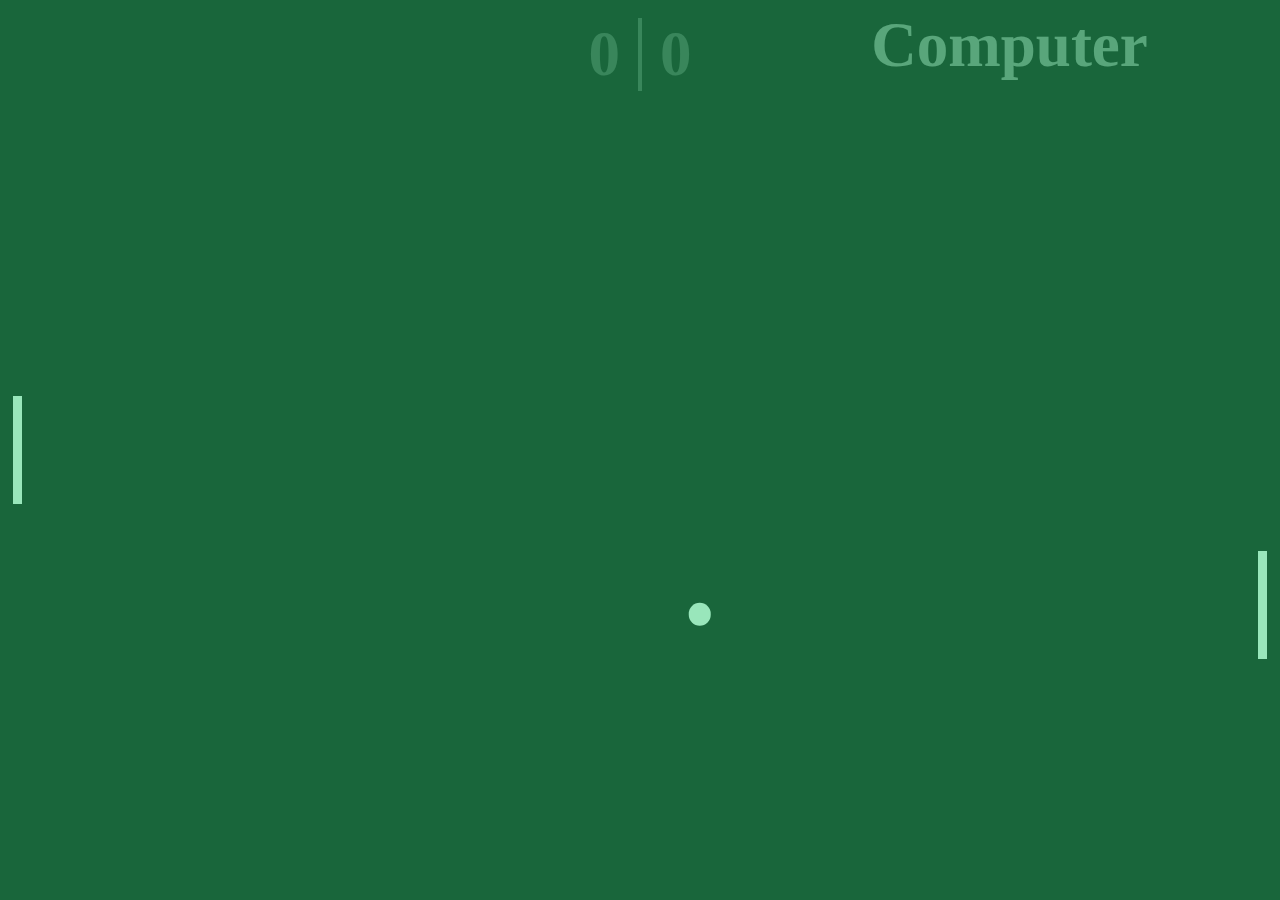
<file: game.html>
<!DOCTYPE html>
<html lang="en">
<head>
  <meta charset="UTF-8">
  <meta http-equiv="X-UA-Compatible" content="IE=edge">
  <meta name="viewport" content="width=device-width, initial-scale=1.0">
  <link rel="stylesheet" href="styles.css">
  <script src="script.js" type="module"></script>
  <title>Pong</title>
</head>
<body>
  <div class="head">
    <div class="text" id="player-name"></div>
    <div class="score">
      <div id="player-score">0</div>
      <div id="computer-score">0</div>
    </div>
    <div class="text">Computer</div>
  </div>
  <div class="ball" id="ball"></div>
  <div class="paddle left" id="player-paddle"></div>
  <div class="paddle right" id="computer-paddle"></div>
</body>
</html>
</file>
<file: styles.css>
*, *::after, *::before {
    box-sizing: border-box;
  }
  
  :root {
    --hue: 500;
    --saturation: 60%;
    --foreground-color: hsl(var(--hue), var(--saturation), 75%);
    --background-color: hsl(var(--hue), var(--saturation), 25%);
  }
  
  body {
    margin: 0;
    background-color: var(--background-color);
    overflow: hidden;
  }

  .paddle {
    --position: 50;
  
    position: absolute;
    background-color: var(--foreground-color);
    top: calc(var(--position) * 1vh);
    transform: translateY(-50%);
    width: 1vh;
    height: 12vh;
  }
  
  .paddle.left {
    left: 1vw;
  }
  
  .paddle.right {
    right: 1vw;
  }
  
  .ball {
    --x: 50;
    --y: 50;
  
    position: absolute;
    background-color: var(--foreground-color);
    left: calc(var(--x) * 1vw);
    top: calc(var(--y) * 1vh);
    border-radius: 50%;
    transform: translate(-50%, -50%);
    width: 2.5vh;
    height: 2.5vh;
  }
  
  .score {
    display: flex;
    justify-content: center;
    font-weight: bold;
    font-size: 7vh;
    color: var(--foreground-color);
  }
  
  .score > * {
    flex-grow: 1;
    flex-basis: 0;
    padding: 0 2vh;
    margin: 1vh 0;
    opacity: .5;
  }
  
  .score > :first-child {
    text-align: right;
    border-right: .5vh solid var(--foreground-color);
  }
  
  .head {
    display: flex;
    justify-content: center;
    font-weight: bold;
    font-size: 7vh;
    color: var(--foreground-color);
  }
  
  .head > * {
    flex-grow: 1;
    flex-basis: 0;
    padding: 0 2vh;
    margin: 1vh 0;
    opacity: .5;
  }
</file>
